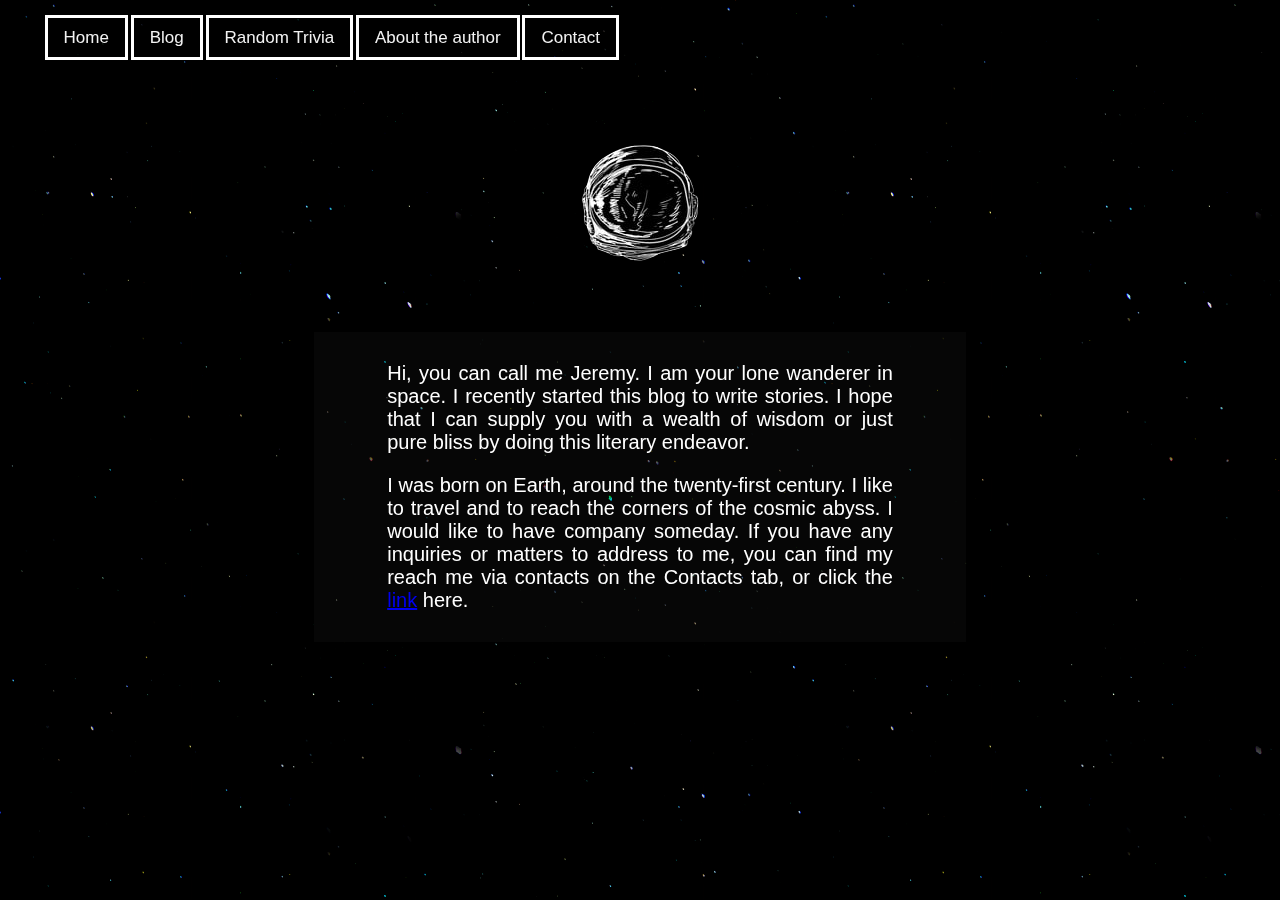
<file: MP1/pages/author.html>
<html>
    <head>
        <title>Author - The Tales of Obscure Cosmos</title>
        <meta name="viewport" content="width=device-width, initial-scale=1">
        <link rel="stylesheet" href="../mycss.css">
        <link rel="shortcut icon" href="imgs/TOC.ico" />

    </head>
    <body>
    <header>
        <div class="topnavbar">
            <nav >
                <div>
                    <ul>
                        <li><a id="a1" href="../index.html">Home</a></li>
                        <li><a id="a2" href="blog.html">Blog</a></li>
                        <li><a id="a3" href="trivia.html">Random Trivia</a></li>
                        <li><a id="a4" href="author.html">About the author</a></li>
                        <li><a id="a5" href="contact.html">Contact</a></li>
                    </ul>
                </div>
            </nav>
        </div>    
    </header>
    <div class="astronaut">
        <img src="imgs/astronaut.png">
    </div>
    <div class=mainpagetxt>
        <p>Hi, you can call me Jeremy. I am your lone wanderer in space. I recently started this blog to write stories. I hope that I can supply you with a wealth of wisdom or just pure bliss by doing this literary endeavor.
        </p><p>I was born on Earth, around the twenty-first century. I like to travel and to reach the corners of the cosmic abyss. I would like to have company someday. If you have any inquiries or matters to address to me, you can find my reach me via contacts on the Contacts tab, or click the <a href="contact.html">link</a> here.
        </p>
    </div>

        <div class="stars2"></div>
        <div class="twinkle2"></div>
    </body>

</html>
</file>
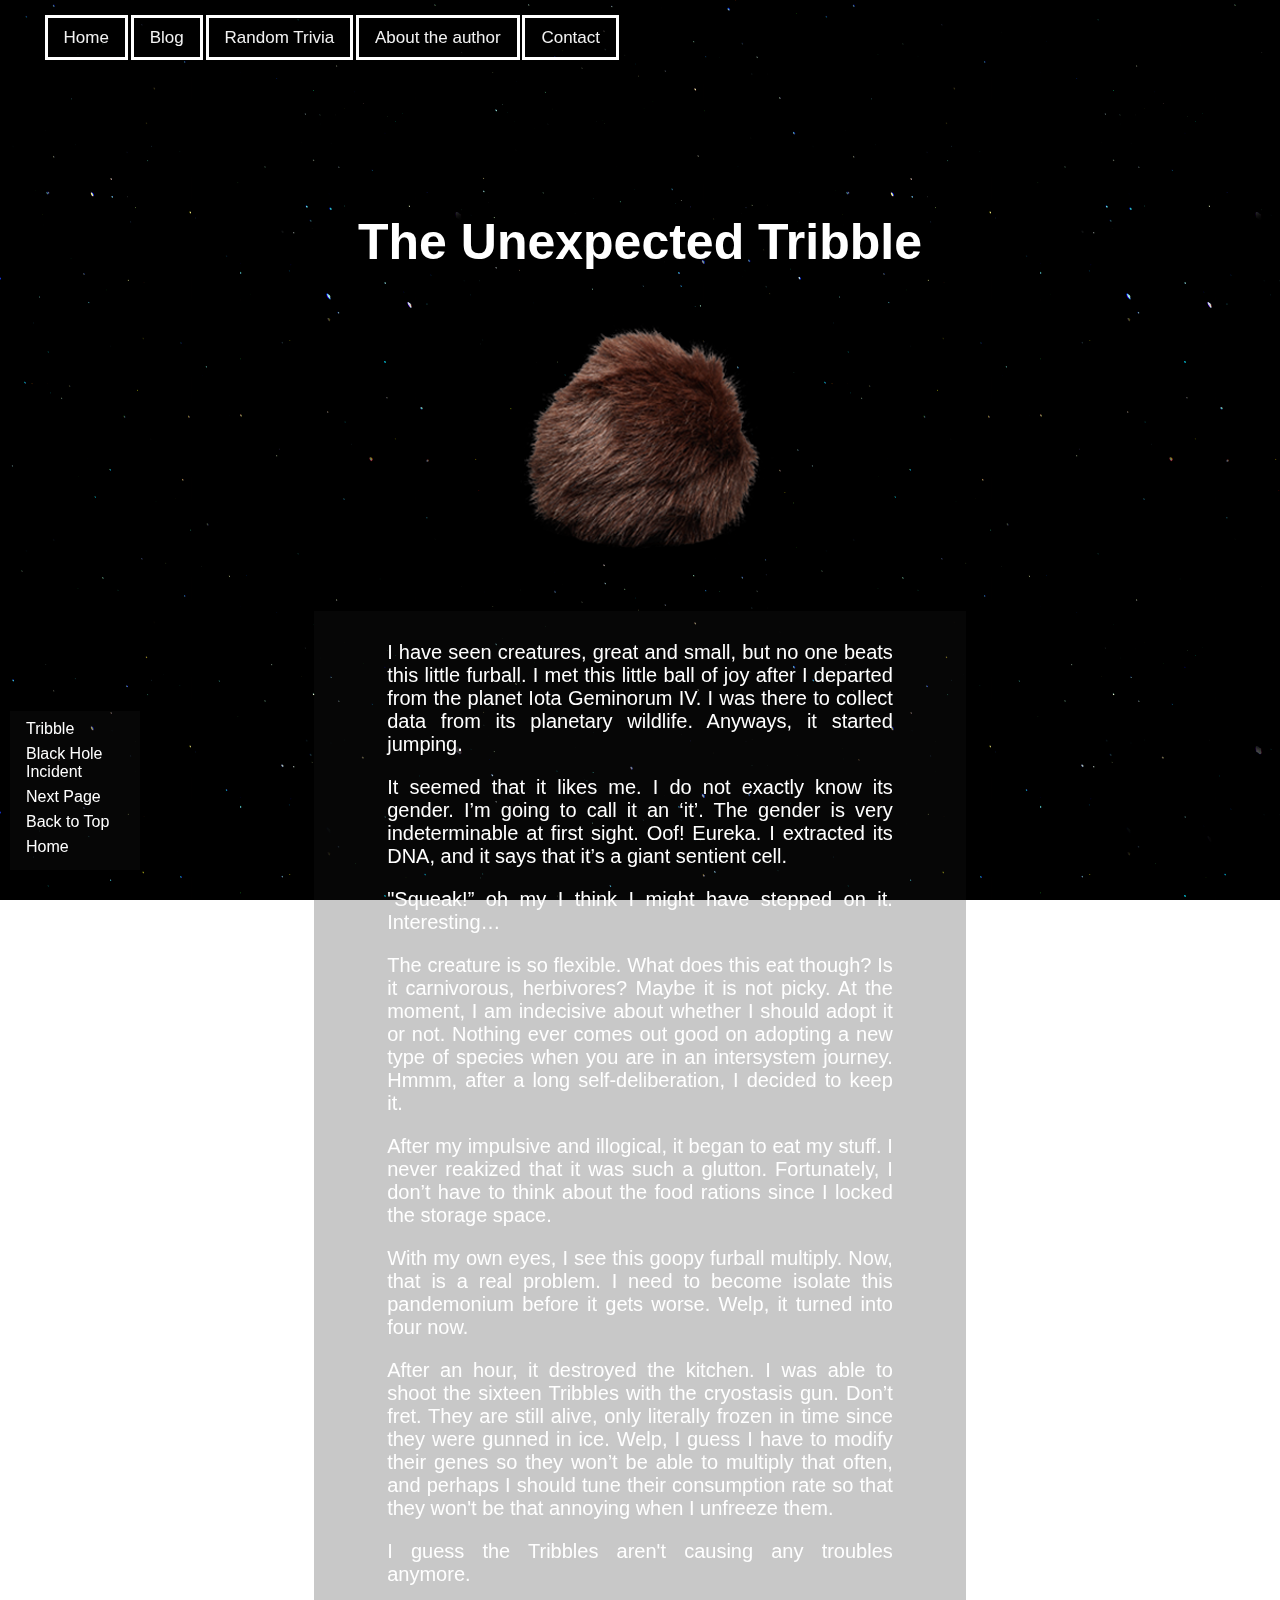
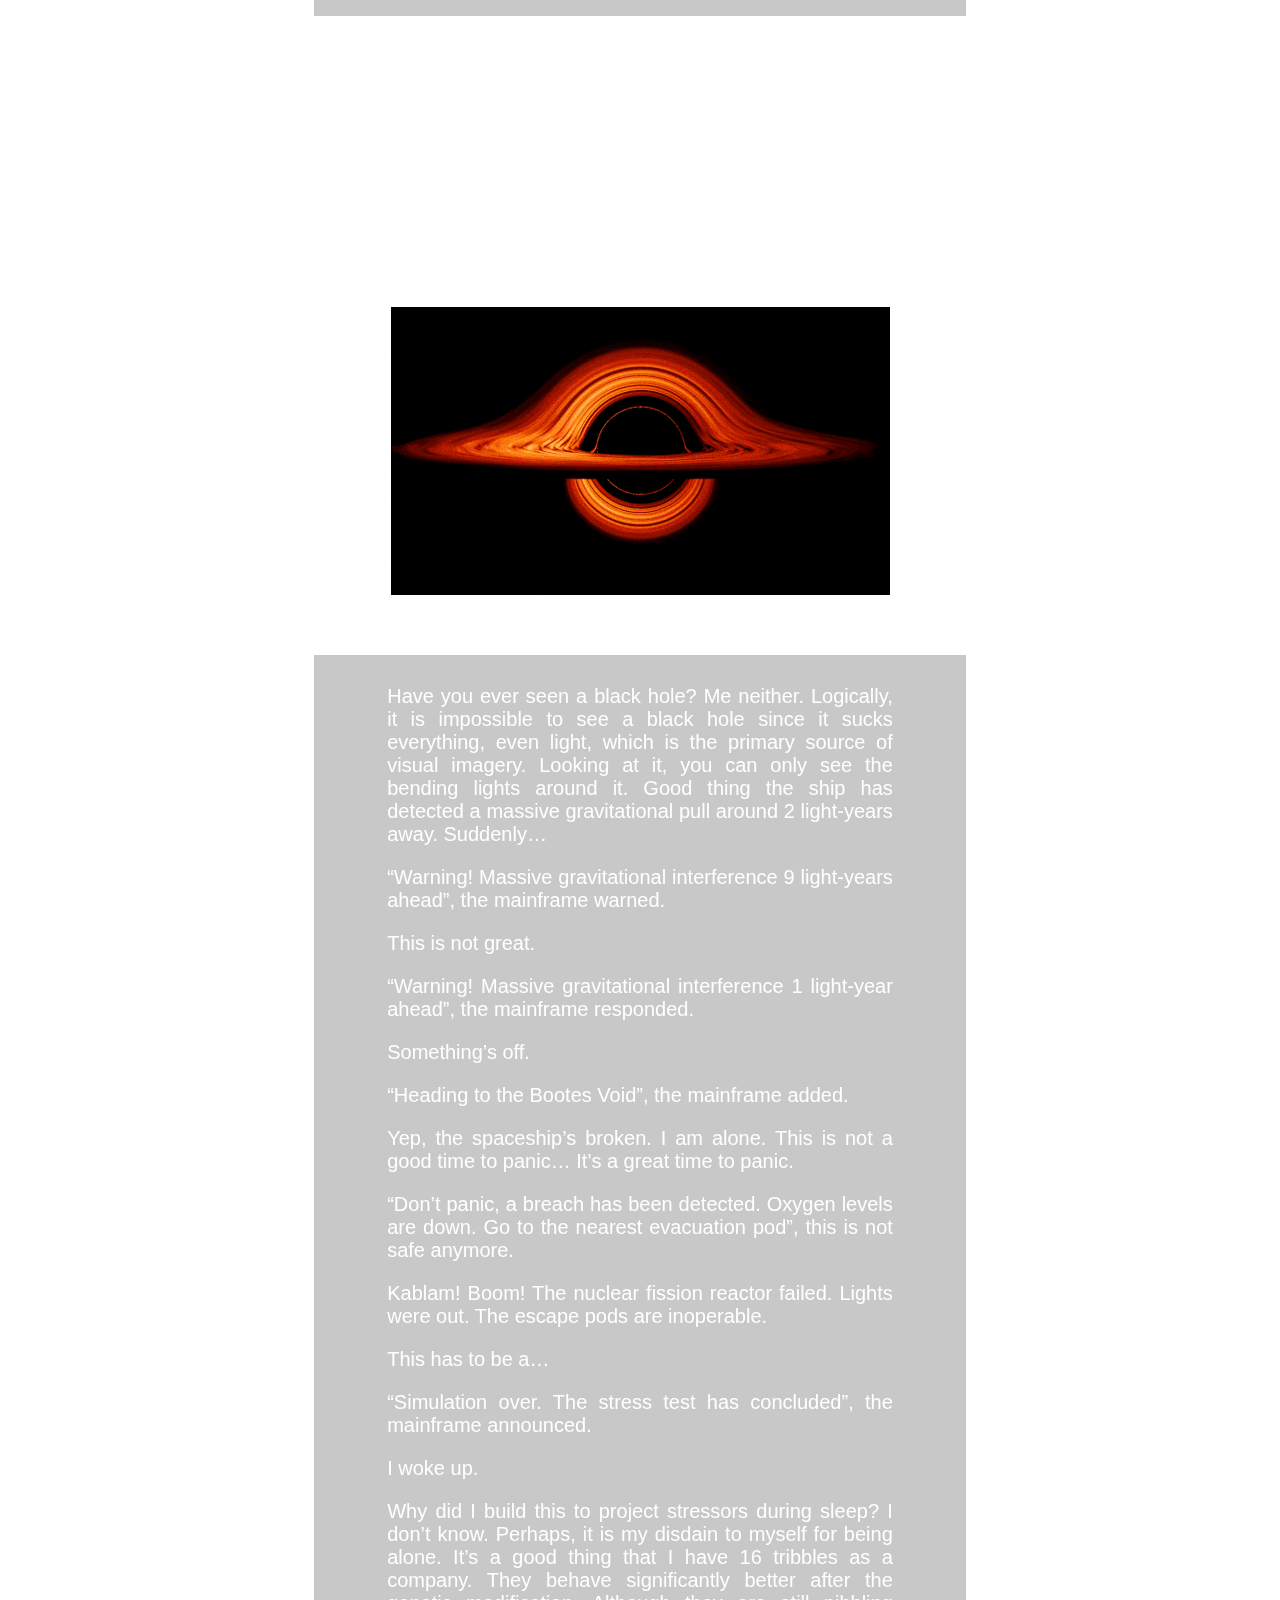
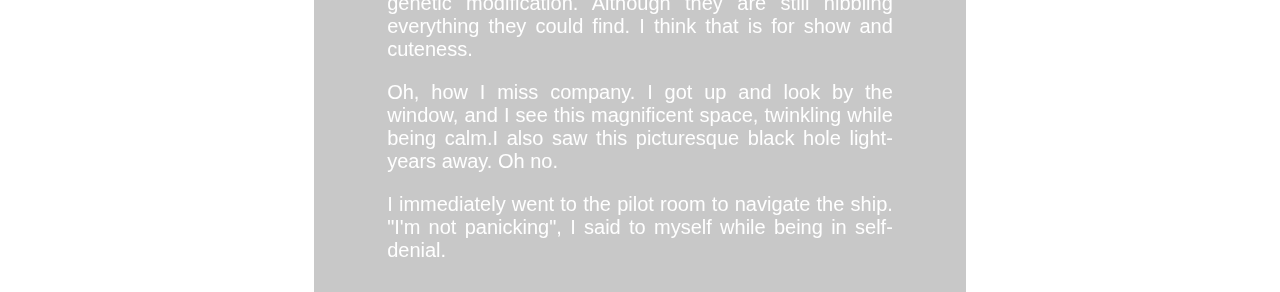
<file: MP1/pages/blog.html>
<html>
    <head>
        <title>Blog - The Tales of Obscure Cosmos</title>
        <meta name="viewport" content="width=device-width, initial-scale=1">
        <link rel="stylesheet" href="../mycss.css">
        <link rel="shortcut icon" href="imgs/TOC.ico" />
        <script src="../myjs.js"></script>

    </head>
    <body>
    <header>
        <div class="topnavbar">
            <nav >
                <div>
                    <ul>
                        <li><a id="a1" href="../index.html">Home</a></li>
                        <li><a id="a2" href="blog.html">Blog</a></li>
                        <li><a id="a3" href="trivia.html">Random Trivia</a></li>
                        <li><a id="a4" href="author.html">About the author</a></li>
                        <li><a id="a5" href="contact.html">Contact</a></li>
                    </ul>
                </div>
            </nav>
        </div>    
    </header>

    <div class="sidenav" id="BtnUp">
        <nav>
            <div>
                <ul>
                    <li><a href="#trib">Tribble</a></li>
                    <li><a href="#blck">Black Hole Incident</a></li>
                    <li><a href="blog1.html">Next Page</a></li>
                    <li><a href="#">Back to Top</a></li>
                    <li><a href="../index.html">Home</a></li>
                </ul>
            </div>
        </nav>
        
        
        
        
    </div>

        <div class="stars2"></div>
        <div class="twinkle2"></div>
    <div class="blogtitle" id="trib">
        <h1>The Unexpected Tribble</h1>
    </div>
    <div class="tribble">
        <img src="imgs/tribble.png">
    </div>

    <div class=mainpagetxt>
        <p>I have seen creatures, great and small, but no one beats this little furball. I met this little ball of joy after I departed from the planet Iota Geminorum IV. I was there to collect data from its planetary wildlife. Anyways, it started jumping.
        </p><p>It seemed that it likes me. I do not exactly know its gender. I’m going to call it an ‘it’. The gender is very indeterminable at first sight. Oof! Eureka. I extracted its DNA, and it says that it’s a giant sentient cell.
        </p><p>"Squeak!” oh my I think I might have stepped on it. Interesting…
        </p><p>The creature is so flexible. What does this eat though? Is it carnivorous, herbivores? Maybe it is not picky. At the moment, I am indecisive about whether I should adopt it or not.  Nothing ever comes out good on adopting a new type of species when you are in an intersystem journey. Hmmm, after a long self-deliberation, I decided to keep it.
        </p><p>After my impulsive and illogical, it began to eat my stuff. I never reakized that it was such a glutton. Fortunately, I don’t have to think about the food rations since I locked the storage space.
        </p><p>With my own eyes, I see this goopy furball multiply. Now, that is a real problem. I need to become isolate this pandemonium before it gets worse. Welp, it turned into four now.
        </p><p>After an hour, it destroyed the kitchen. I was able to shoot the sixteen Tribbles with the cryostasis gun. Don’t fret. They are still alive, only literally frozen in time since they were gunned in ice. Welp, I guess I have to modify their genes so they won’t be able to multiply that often, and perhaps I should tune their consumption rate so that they won't be that annoying when I unfreeze them.
        </p><p>I guess the Tribbles aren't causing any troubles anymore.
        </p>
    </div>
    <div class=space><h1></h1></div>
    <div class=blogtitle id="blck"><h1>Blackhole Anomaly</h1></div>
    <div class="blackhole">
        <img src="imgs/blackhole2.gif">
    </div>
    <div class=mainpagetxt>
        <p> Have you ever seen a black hole? Me neither. Logically, it is impossible to see a black hole since it sucks everything, even light, which is the primary source of visual imagery. Looking at it, you can only see the bending lights around it. Good thing the ship has detected a massive gravitational pull around 2 light-years away. Suddenly…
        </p><p>“Warning! Massive gravitational interference 9 light-years ahead”, the mainframe warned.
        </p><p>This is not great.
        </p><p>“Warning! Massive gravitational interference 1   light-year ahead”, the mainframe responded.
        </p><p>Something’s off.
        </p><p>“Heading to the Bootes Void”, the mainframe added.
        </p><p>Yep, the spaceship’s broken. I am alone. This is not a good time to panic… It’s a great time to panic.
        </p><p>“Don’t panic, a breach has been detected. Oxygen levels are down. Go to the nearest evacuation pod”, this is not safe anymore.
        </p><p>Kablam! Boom! The nuclear fission reactor failed. Lights were out. The escape pods are inoperable.
        </p><p>This has to be a…
        </p><p>“Simulation over. The stress test has concluded”, the mainframe announced. 
        </p><p>I woke up.
        </p><p>Why did I build this to project stressors during sleep? I don’t know. Perhaps, it is my disdain to myself for being alone. It’s a good thing that I have 16 tribbles as a company. They behave significantly better after the genetic modification. Although they are still nibbling everything they could find. I think that is for show and cuteness.
        </p><p>Oh, how I miss company. I got up and look by the window, and I see this magnificent space, twinkling while being calm.I also saw this picturesque black hole light-years away. Oh no.
        </p><p>I immediately went to the pilot room to navigate the ship. "I'm not panicking", I said to myself while being in self-denial.
        </p>
    </div>

</body>
</html>
</file>
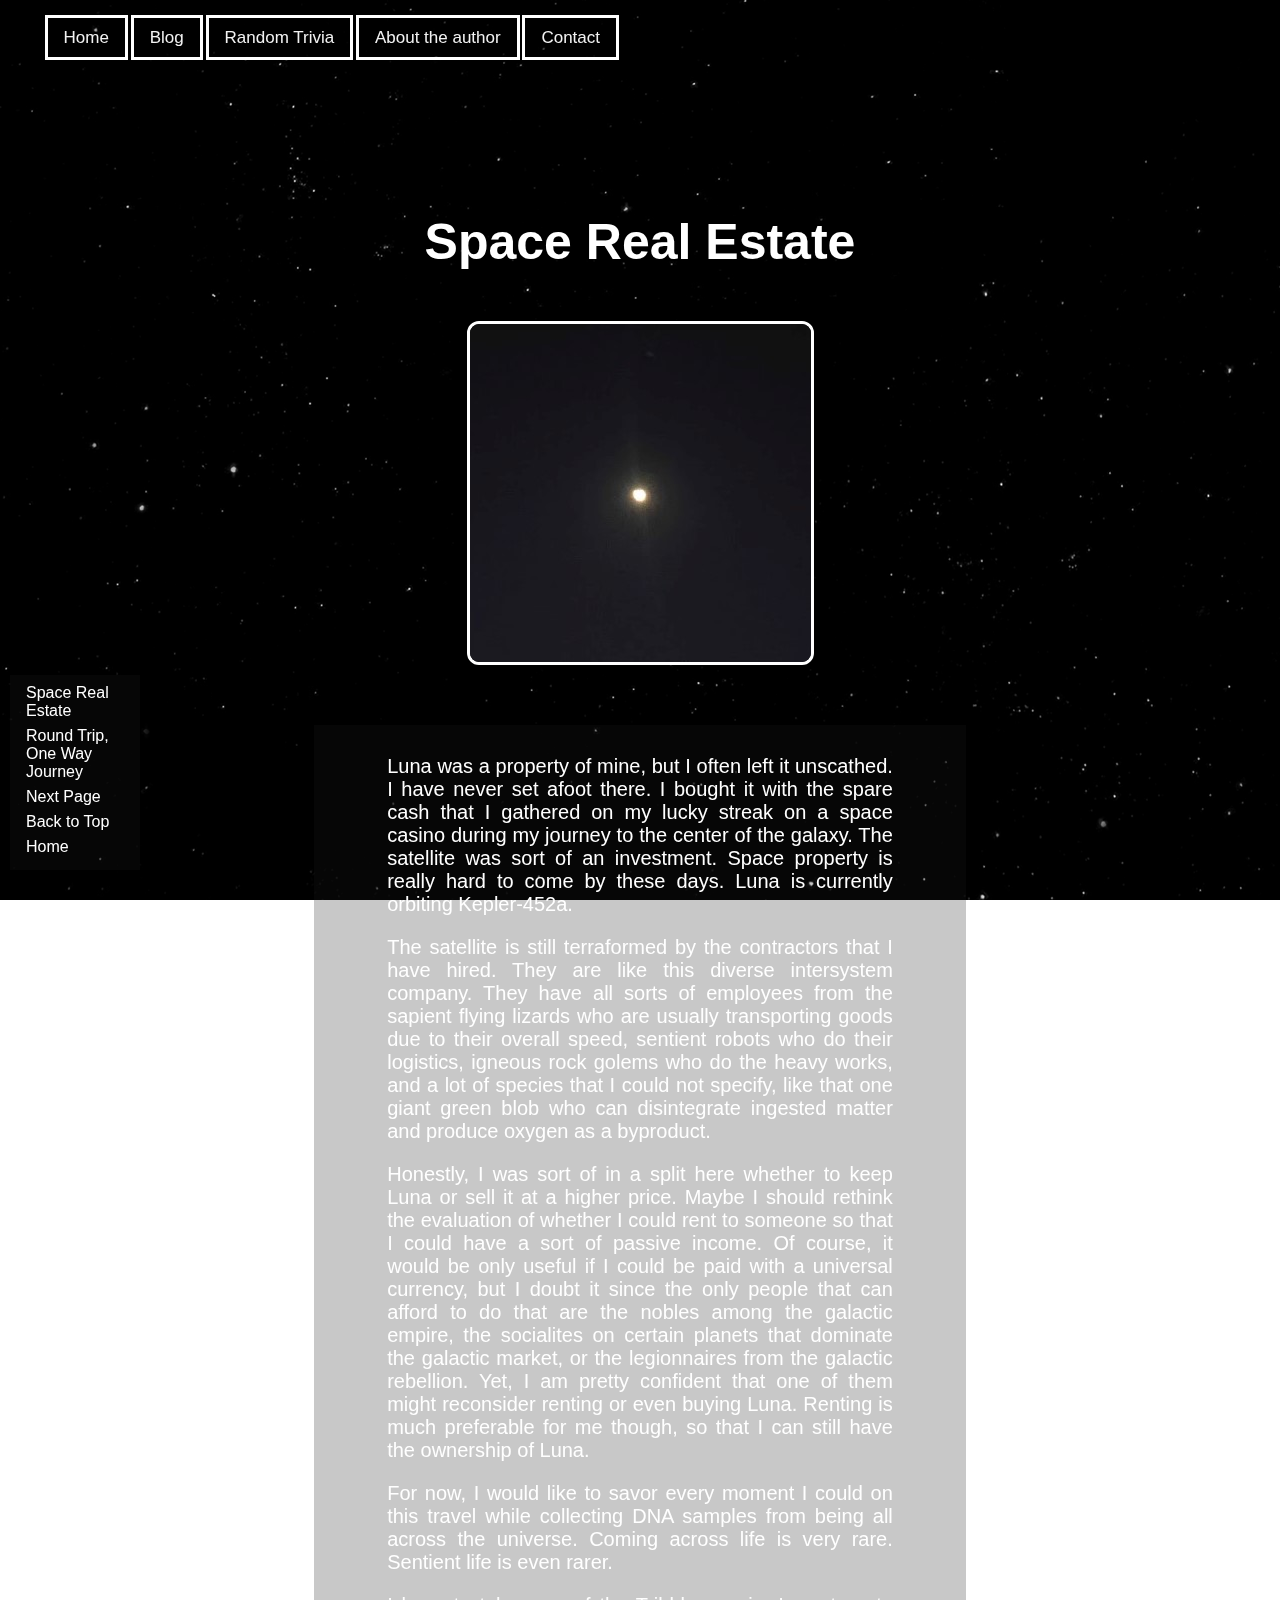
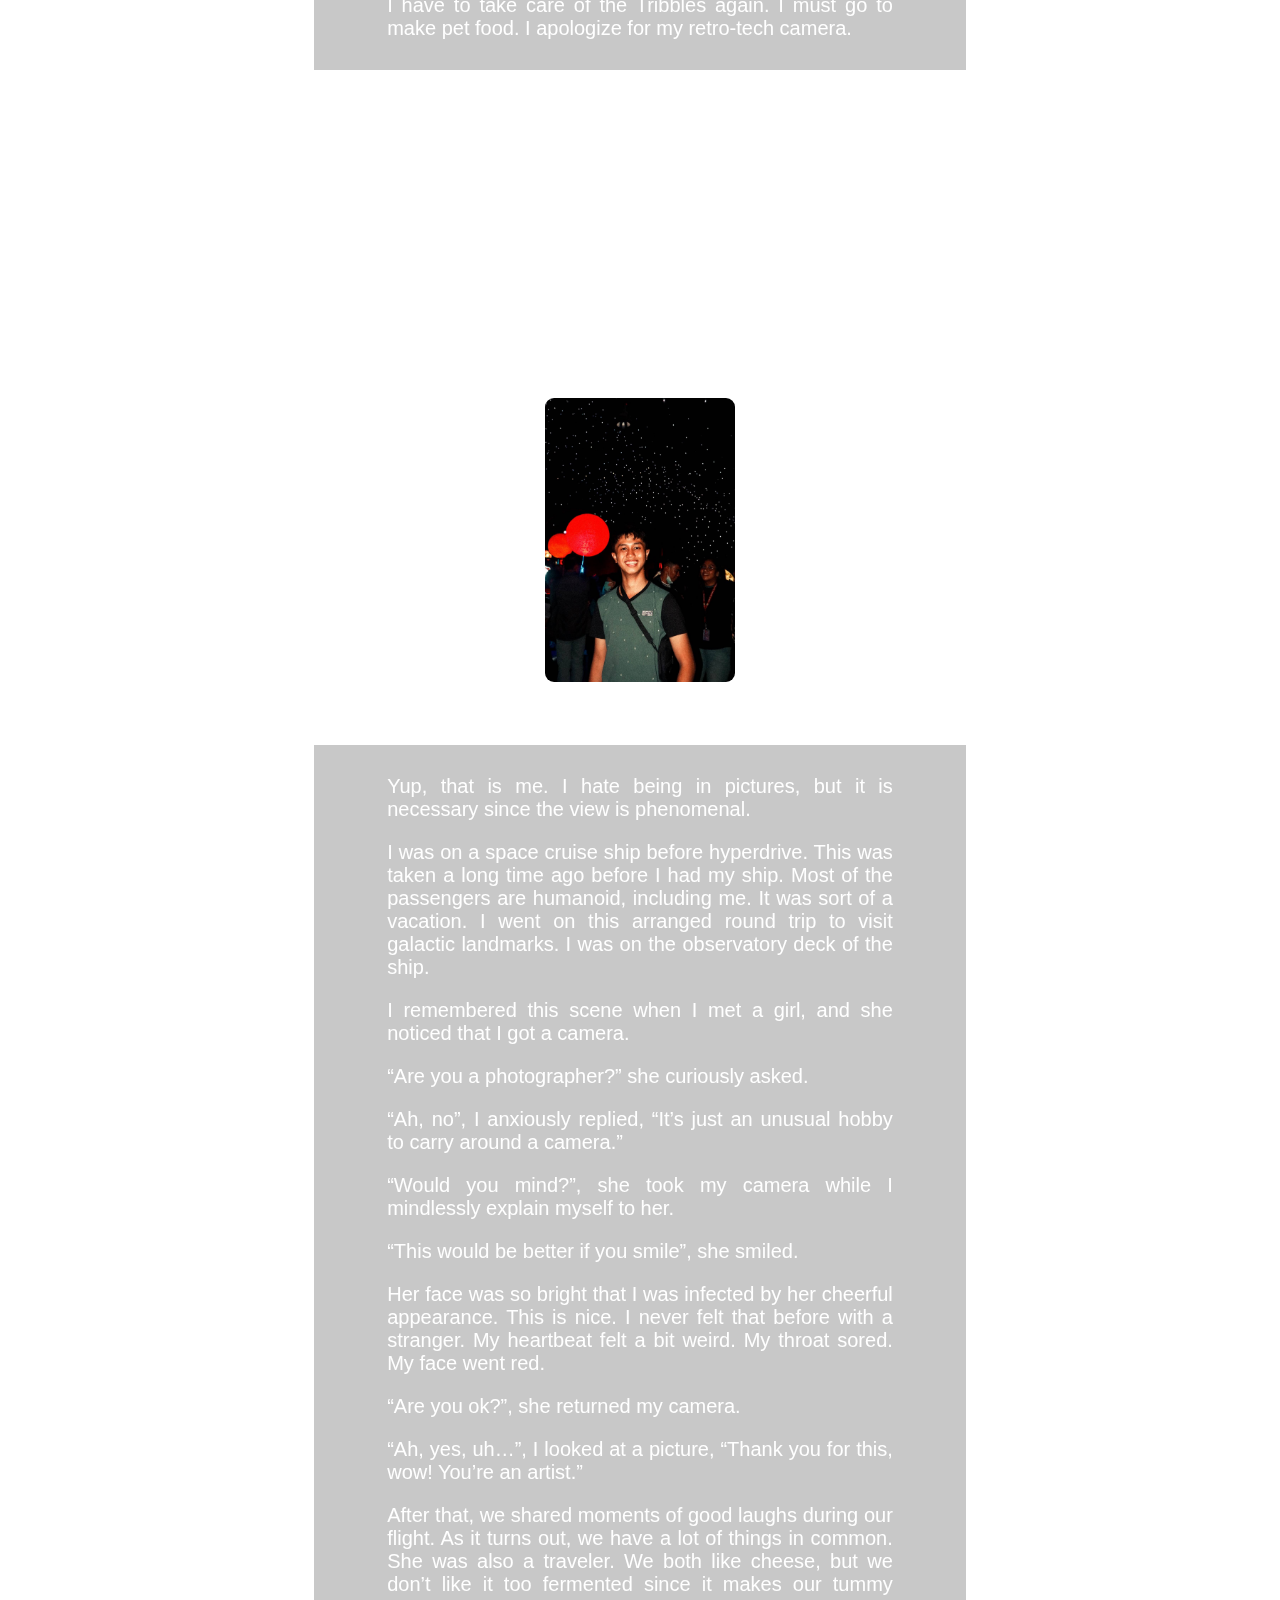
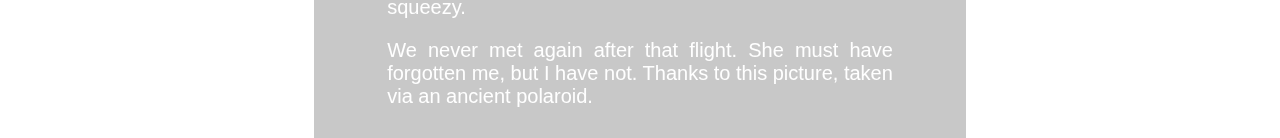
<file: MP1/pages/blog1.html>
<html>
    <head>
        <title>Blog - The Tales of Obscure Cosmos</title>
        <meta name="viewport" content="width=device-width, initial-scale=1">
        <link rel="stylesheet" href="../mycss.css">
        <link rel="shortcut icon" href="imgs/TOC.ico" />
        <script src="../myjs.js"></script>

    </head>
    <body>
    <header>
        <div class="topnavbar">
            <nav >
                <div>
                    <ul>
                        <li><a id="a1" href="../index.html">Home</a></li>
                        <li><a id="a2" href="blog.html">Blog</a></li>
                        <li><a id="a3" href="trivia.html">Random Trivia</a></li>
                        <li><a id="a4" href="author.html">About the author</a></li>
                        <li><a id="a5" href="contact.html">Contact</a></li>
                    </ul>
                </div>
            </nav>
        </div>    
    </header>

    <div class="sidenav" id="BtnUp">
        <nav>
            <div>
                <ul>
                    <li><a href="#luna">Space Real Estate</a></li>
                    <li><a href="#flght">Round Trip, One Way Journey</a></li>
                    <li><a href="blog.html">Next Page</a></li>
                    <li><a href="#">Back to Top</a></li>
                    <li><a href="../index.html">Home</a></li>
                </ul>
            </div>
        </nav>  
    </div>
        <div class="stars1"></div>
        <div class="twinkle1"></div>

    <div class=blogtitle id="luna"><h1>Space Real Estate</h1></div>
    <div class="satellite">
        <img src="imgs/luna.jpg">
    </div>
    <div class=mainpagetxt>
        <p>Luna was a property of mine, but I often left it unscathed. I have never set afoot there. I bought it with the spare cash that I gathered on my lucky streak on a space casino during my journey to the center of the galaxy. The satellite was sort of an investment. Space property is really hard to come by these days. Luna is currently orbiting Kepler-452a.
        </p><p>The satellite is still terraformed by the contractors that I have hired. They are like this diverse intersystem company. They have all sorts of employees from the sapient flying lizards who are usually transporting goods due to their overall speed, sentient robots who do their logistics, igneous rock golems who do the heavy works, and a lot of species that I could not specify, like that one giant green blob who can disintegrate ingested matter and produce oxygen as a byproduct.
        </p><p>Honestly, I was sort of in a split here whether to keep Luna or sell it at a higher price. Maybe I should rethink the evaluation of whether I could rent to someone so that I could have a sort of passive income. Of course, it would be only useful if I could be paid with a universal currency, but I doubt it since the only people that can afford to do that are the nobles among the galactic empire, the socialites on certain planets that dominate the galactic market, or the legionnaires from the galactic rebellion. Yet, I am pretty confident that one of them might reconsider renting or even buying Luna. Renting is much preferable for me though, so that I can still have the ownership of Luna.
        </p><p>For now, I would like to savor every moment I could on this travel while collecting DNA samples from being all across the universe. Coming across life is very rare. Sentient life is even rarer.
        </p><p>I have to take care of the Tribbles again. I must go to make pet food. I apologize for my retro-tech camera.
        </p>
    </div>
    <div class=space><h1></h1></div>
    <div class=space><h1></h1></div>
    <div class=blogtitle id="flght"><h1>Round Trip, One Way Journey</h1></div>
    <div class="flight">
        <img src="imgs/flight.jpg">
    </div>
    <div class=mainpagetxt>
        <p>Yup, that is me. I hate being in pictures, but it is necessary since the view is phenomenal.
        </p><p>I was on a space cruise ship before hyperdrive. This was taken a long time ago before I had my ship. Most of the passengers are humanoid, including me. It was sort of a vacation. I went on this arranged round trip to visit galactic landmarks. I was on the observatory deck of the ship.
        </p><p>I remembered this scene when I met a girl, and she noticed that I got a camera.
        </p><p>“Are you a photographer?” she curiously asked.
        </p><p>“Ah, no”, I anxiously replied, “It’s just an unusual hobby to carry around a camera.”
        </p><p>“Would you mind?”, she took my camera while I mindlessly explain myself to her.
        </p><p>“This would be better if you smile”, she smiled.
        </p><p>Her face was so bright that I was infected by her cheerful appearance. This is nice. I never felt that before with a stranger. My heartbeat felt a bit weird. My throat sored. My face went red.
        </p><p>“Are you ok?”, she returned my camera.
        </p><p>“Ah, yes, uh…”, I looked at a picture, “Thank you for this, wow! You’re an artist.”
        </p><p>After that, we shared moments of good laughs during our flight. As it turns out, we have a lot of things in common.  She was also a traveler. We both like cheese, but we don’t like it too fermented since it makes our tummy squeezy.
        </p><p>We never met again after that flight. She must have forgotten me, but I have not. Thanks to this picture, taken via an ancient polaroid.        
        </p>
    </div>

    </body>
</html>
</file>
<file: MP1/mycss.css>
html {
  height: 100%;
  font-size: 62.5%;
  font-family: Arial, Helvetica, sans-serif;
  scroll-behavior: smooth;
}
:root{
  --background: rgba(26, 26, 26, 0.24);
}

.topnavbar nav ul{
  padding: 5px;
  padding-top:10px;
} 
.topnavbar nav li{
  display: inline-block;
} 

.topnavbar{
  width: 95%;
  margin-left: auto;
  margin-right: auto;
  overflow: hidden;
  position: relative;
  }

 div.topnavbar a{
  text-decoration: none;
  width: 100px;
  color: #f2f2f2;
  text-align: center;
  padding: 10px 16px;
  font-size: 17px;
  border: 3px solid white;
}

div.topnavbar a:hover{
  background-color: rgb(10, 10, 10);
  color: rgb(255, 255, 95);
  transition-duration: 200ms;
  border: 3px ridge rgb(255, 255, 95);
  box-shadow: 0 0 9px rgba(255, 255, 95);
}

div.sidenav ul{
  width: 130px;
  position: fixed;
  z-index: 1;
  bottom: 20px;
  left: 10px;
  background: var(--background);
  overflow-x: hidden;
  padding: 8px 0;
}

div.sidenav a {
  padding: 1px 8px 6px 16px;
  text-decoration: none;
  font-size: 16px;
  color: white;
  display: block;
  transition: color 200ms ease-in-out;
}

div.sidenav a:hover {
  color: rgb(255, 255, 95);
}


div.titlecard, div.blogtitle {
  text-align: center;
  margin-top: 100px;
  margin-left: auto;
  margin-right: auto;
  width: 70%;
}

div.titlecard h1, div.blogtitle h1{
  display: inline-block;
  text-decoration: none;
  color: white;
  padding: 50px 50px;
  font-size:50px;
  margin: auto;
}

div.tribble{
  text-align: center;
  margin-bottom: 60px;
}

div.blackhole{
  text-align: center;
  margin-bottom: 60px;
  max-width: 100%
}

div.satellite {
  text-align: center;
  margin-bottom: 60px;
  max-width: 100%;
}

div.satellite img{
  border: 3px solid white;
  border-radius: 12px;
}

div.flight {
  text-align: center;
  margin-bottom: 60px;
  max-width: 100%;
}

div.flight img{
  border: 3px solid white;
  border-radius: 12px;
  width: 15%;
}

div.astronaut{
  text-align: center;
  margin-bottom: 60px;
  margin-top: 60px;
}

.space{
  padding: 10px;
}

.mainpagetxt{
  background: var(--background);
  margin: auto;
  width: 50%;
  padding: 10px;
}

.trivDisplay{
  background: var(--background);
  margin-top: 200px;
  margin-left: auto;
  margin-right: auto;
  width: 50%;
  padding: 10px;
}
.mainpagetxt p, .trivDisplay p{
  color: white;
  padding-left:10%;
	padding-right:10%;
	font-size: 20px;
}

.mainpagetxt p{
  text-align: justify;
}

.trivDisplay p{
  text-align: center;
}

@keyframes move-twink-back {
    from {background-position:0 0;}
    to {background-position:-10000px 5000px;}
}

.stars1, .stars2, .twinkle1, .twinkle2   {
  position:fixed;
  top:0;
  left:0;
  right:0;
  bottom:0;
  min-width: 100%;
  min-height: 100%;
}

.stars1 {
  display:block;
  background:#000 url(imgs/fs1.png) repeat top center;
  z-index:-2;
}

.stars2 {
  display:block;
  background:#000 url(imgs/fs2.png) repeat top center;
  z-index:-2;
}

.twinkle1, .twinkle2{
  background: transparent url(imgs/twinkle.png) repeat top center;
  z-index:-1;
}

.twinkle1{
  animation:move-twink-back 500s linear infinite;
}

.twinkle2{
  animation:move-twink-back 200s linear infinite;
}

.fa {
  padding: 20px;
  font-size: 30px;
  width: 100px;
  text-align: center;
  text-decoration: none;
  transition: opacity 200ms ease-in-out;
  
}

.fa:hover {
    opacity: 0.7;
}
.fa-facebook, .fa-twitter, .fa-google, .fa-instagram{
  color:white;
}

.fa-facebook {
  background: #3B5998;
  margin: auto;
}

.fa-twitter {
  background: #55ACEE;
}

.fa-google {
  background: #dd4b39;
}
.fa-instagram {
  background: linear-gradient(45deg, #f09433 0%,#e6683c 25%,#dc2743 50%,#cc2366 75%,#bc1888 100%);
}

div.contactbox table{
  position:relative;
  text-align: left;
  margin-top:100px;
  margin-left: 45%;
  min-width:50px;
  color: white
}
</file>
